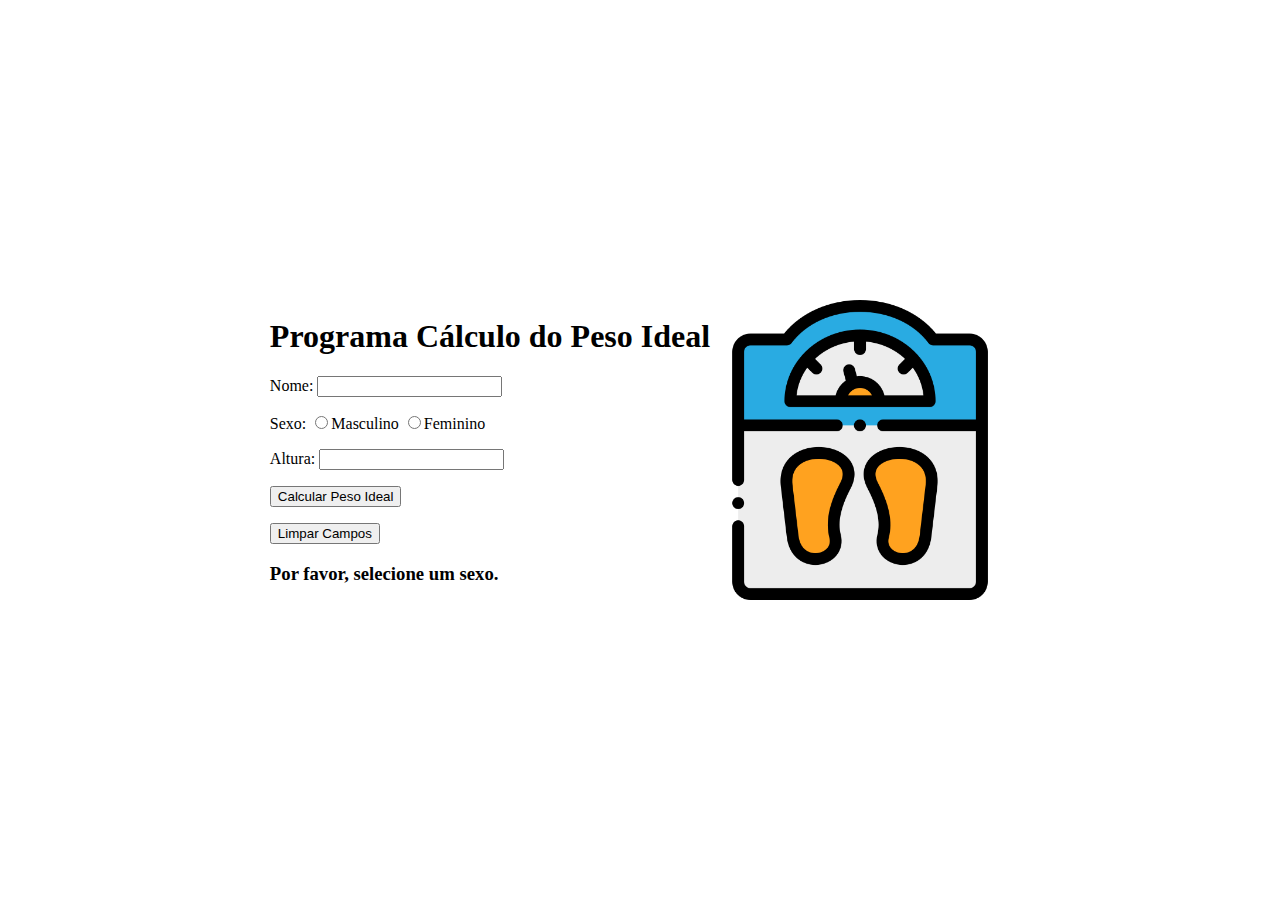
<file: ex_2/index.html>
<!DOCTYPE html>
<html lang="en">
<head>
    <meta charset="UTF-8">
    <meta name="viewport" content="width=device-width, initial-scale=1.0">
    <title>Document</title>
    <link rel="stylesheet" href="syle.css">
</head>
<body>
    
    <div>
        <h1>Programa Cálculo do Peso Ideal</h1>
        <p>Nome: <input id="nomePessoa" type="text"></p>
        <p>Sexo:
            <input type="radio" name="sexo" id="Masculino">Masculino
            <input type="radio" name="sexo" id="Feminino">Feminino</p>
        Altura: <input id="pegarAltura" type="text"></p>
        <p><input onclick="calcularPeso()" type="button" value="Calcular Peso Ideal"></p>
        <p><input id="limpar" type="button" value="Limpar Campos"></p>
        <h3 id="mostrarResultado"></h3>
    </div>

    <img class="img" src="./img/balança.png">

    <script src="script.js"></script>
</body>
</html>
</file>
<file: ex_2/syle.css>
body {
    margin: 0;
    height: 100vh;
    display: flex;
    justify-content: center; /* horizontal */
    align-items: center;     /* vertical */
  }

.img { 
    float: left; height: 300px; width: 300px; 
};
</file>
